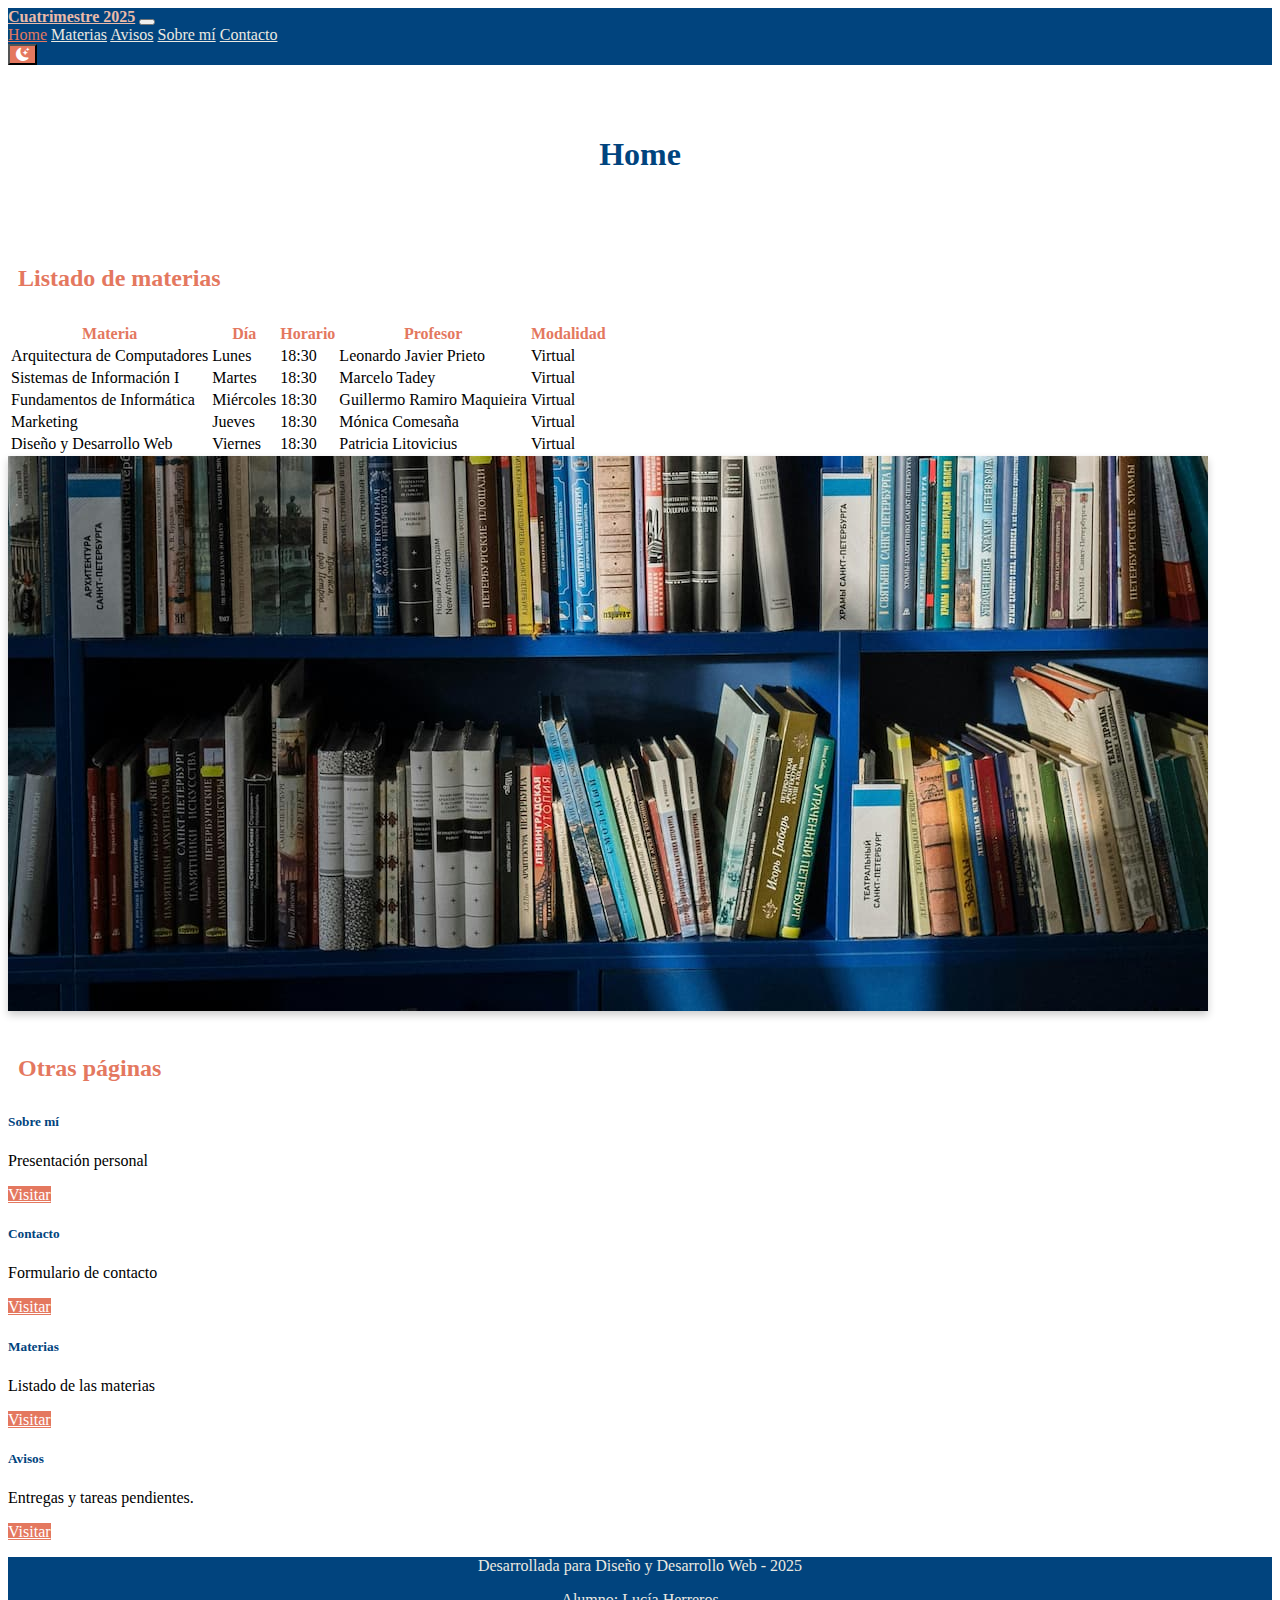
<file: index.html>
<!DOCTYPE html> 
<html lang="es">
    <head>
        <meta charset="utf-8">
        <meta name="viewport" content="width=device-width, initial-scale=1.0">
        <link rel="icon" href="img/icon.png" type="image/png">
        <!-- Enlace al CSS de Bootstrap desde CDN -->
        <link href="https://cdn.jsdelivr.net/npm/bootstrap@5.3.5/dist/css/bootstrap.min.css" rel="stylesheet" integrity="sha384-SgOJa3DmI69IUzQ2PVdRZhwQ+dy64/BUtbMJw1MZ8t5HZApcHrRKUc4W0kG879m7" crossorigin="anonymous">
        <script src="https://cdn.jsdelivr.net/npm/bootstrap@5.3.5/dist/js/bootstrap.bundle.min.js" integrity="sha384-k6d4wzSIapyDyv1kpU366/PK5hCdSbCRGRCMv+eplOQJWyd1fbcAu9OCUj5zNLiq" crossorigin="anonymous"></script>
        <link rel="stylesheet" href="https://cdn.jsdelivr.net/npm/bootstrap-icons@1.10.5/font/bootstrap-icons.css">
        <!-- Uso una hoja de estilos personal para personalizar colores -->
        <link rel="stylesheet" href="estilos.css">
        <title>Home</title>
    </head>
    <body class="d-flex flex-column min-vh-100">
        <header>
            <!-- Barra de navegación responsive Bootstrap -->
            <nav class="navbar navbar-expand-lg navbar-dark">
                <div class="container-fluid">
                  <a class="navbar-brand" href="index.html">Cuatrimestre 2025</a>
                  <button class="navbar-toggler" type="button" data-bs-toggle="collapse" data-bs-target="#navbarNavAltMarkup" aria-controls="navbarNavAltMarkup" aria-expanded="false" aria-label="Toggle navigation">
                    <span class="navbar-toggler-icon"></span>
                  </button>
                  <div class="collapse navbar-collapse" id="navbarNavAltMarkup">
                    <div class="navbar-nav me-auto">
                      <a class="nav-link active" id="activo" aria-current="page" href="index.html">Home</a>
                      <a class="nav-link menu" href="materias.html">Materias</a>
                      <a class="nav-link menu" href="avisos.html">Avisos</a>
                      <a class="nav-link menu" href="sobremi.html">Sobre mí</a>
                      <a class="nav-link menu" href="contacto.html">Contacto</a>
                    </div>
                    <div class="d-flex ms-auto align-items-center">
                        <button id="botonTema" class="btn btn-link text-light fs-4" title="Cambiar tema">
                            <i class="bi bi-moon-stars-fill"></i> 
                        </button>
                    </div>
                  </div>
                </div>
            </nav>
            <!-- Título de la página -->
            <h1>Home</h1>
        </header>
        <!-- Sección principal -->
        <main class="container flex-grow-1"> 
            <div class="container-fluid">
                <div class="container">
                    <!-- Título de la sección -->
                    <h2>Listado de materias</h2>
                    <!-- Tabla con clases de Bootstrap -->
                    <table class="table table-striped">
                        <tr>
                            <th>Materia</th>
                            <th>Día</th>
                            <th>Horario</th>
                            <th>Profesor</th>
                            <th>Modalidad</th>
                        </tr>
                        <tr>
                            <td>Arquitectura de Computadores</td>
                            <td>Lunes</td>
                            <td>18:30</td>
                            <td>Leonardo Javier Prieto</td>
                            <td>Virtual</td>
                        </tr>
                        <tr>
                            <td>Sistemas de Información I</td>
                            <td>Martes</td>
                            <td>18:30</td>
                            <td>Marcelo Tadey</td>
                            <td>Virtual</td>
                        </tr>
                        <tr>
                            <td>Fundamentos de Informática</td>
                            <td>Miércoles</td>
                            <td>18:30</td>
                            <td>Guillermo Ramiro Maquieira</td>
                            <td>Virtual</td>
                        </tr>
                        <tr>
                            <td>Marketing</td>
                            <td>Jueves</td>
                            <td>18:30</td>
                            <td>Mónica Comesaña</td>
                            <td>Virtual</td>
                        </tr>
                        <tr>
                            <td>Diseño y Desarrollo Web</td>
                            <td>Viernes</td>
                            <td>18:30</td>
                            <td>Patricia Litovicius</td>
                            <td>Virtual</td>
                        </tr>
                    </table>
                </div>

                <img src="img/imagen5.jpg" class="img-fluid rounded my-5 w-100" alt="Imágen principal">

                <div class="container">
                    <!-- Título de la sección -->
                    <h2>Otras páginas</h2>
                    <!-- Fila de Bootstrap para organizar las columnas -->
                    <div class="row">
                        <!-- Primera columna con un card -->
                        <div class="col mb-4">
                            <div class="card" style="width: 18rem;">
                                <div class="card-body">
                                  <h5>Sobre mí</h5>
                                  <p class="card-text">Presentación personal</p>
                                  <a href="sobremi.html" class="btn" target="_blank">Visitar</a>
                                </div>
                            </div>
                        </div>
                        <!-- Segunda columna con un card -->
                        <div class="col mb-4">
                            <div class="card" style="width: 18rem;">
                                <div class="card-body">
                                    <h5>Contacto</h5>
                                    <p class="card-text">Formulario de contacto</p>
                                    <a href="contacto.html" class="btn" target="_blank">Visitar</a>
                                </div>
                            </div>
                        </div>
                        <!-- Tercera columna con un card -->
                        <div class="col mb-4">
                            <div class="card" style="width: 18rem;">
                                <div class="card-body">
                                    <h5 class>Materias</h5>
                                    <p class="card-text">Listado de las materias</p>
                                    <a href="materias.html" class="btn" target="_blank">Visitar</a>
                                </div>
                            </div>
                        </div>
                        <!-- Cuarta columna con un card -->
                        <div class="col mb-4">
                            <div class="card" style="width: 18rem;">
                                <div class="card-body">
                                    <h5>Avisos</h5>
                                    <p class="card-text">Entregas y tareas pendientes.</p>
                                    <a href="avisos.html" class="btn" target="_blank">Visitar</a>
                                </div>
                            </div>
                        </div>
                    </div> <!-- Final de la fila -->
                </div> <!-- Final del contenedor de la sección -->
            </div>     
        </main>
        <!-- Pie de página -->
        <footer class="py-3 mt-3 flex-shrink-0">
            <p>Desarrollada para Diseño y Desarrollo Web - 2025</p>
            <p>Alumno: Lucía Herreros</p>
        </footer>
        <!-- Script -->
        <script src="script.js"></script>
    </body>
</html>
</file>
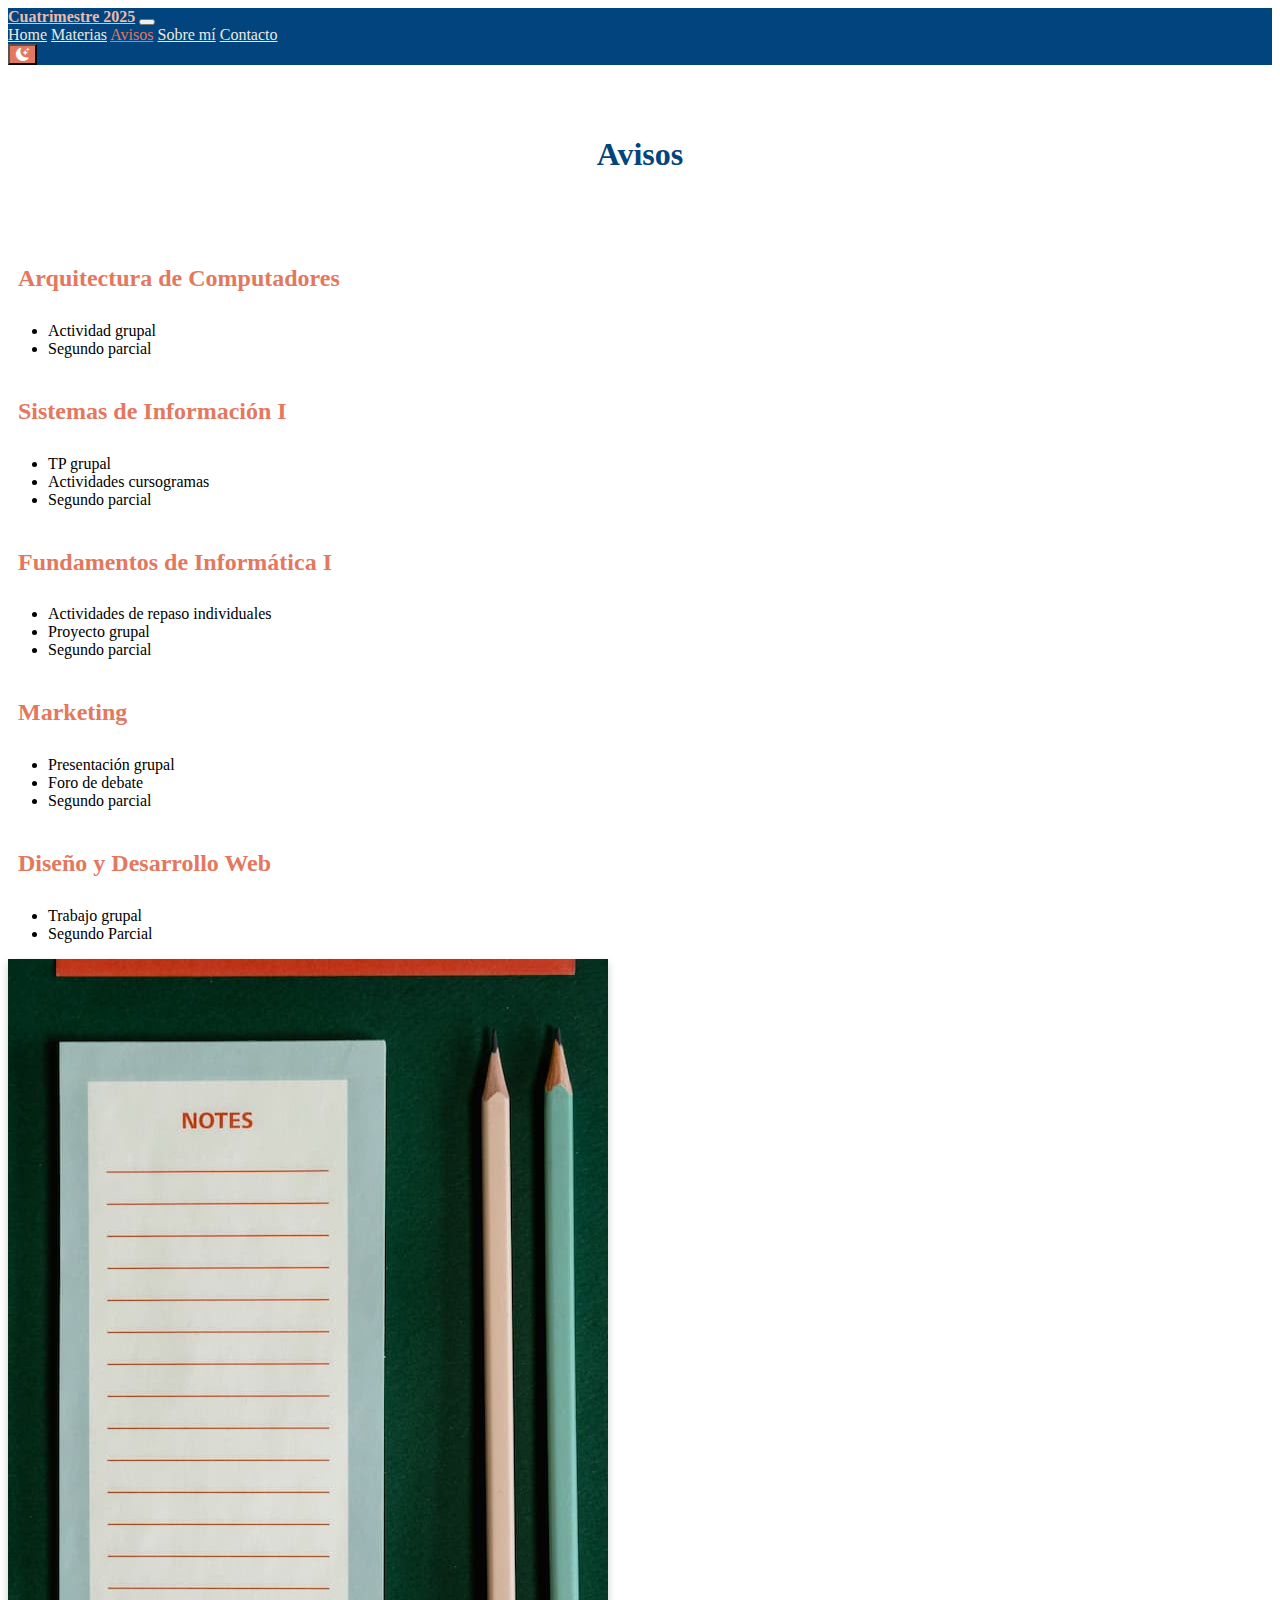
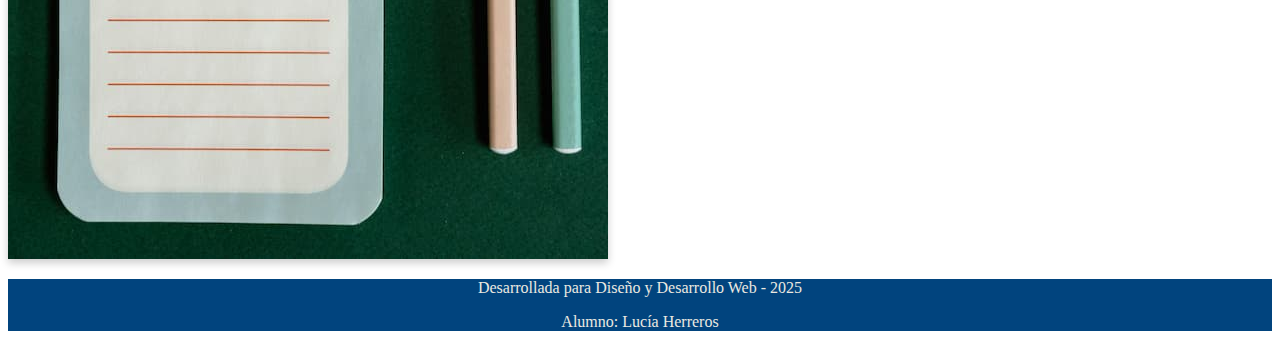
<file: avisos.html>
<!DOCTYPE html> 
<html lang="es">
    <head>
        <meta charset="utf-8">
        <meta name="viewport" content="width=device-width, initial-scale=1.0">
        <link rel="icon" href="img/icon.png" type="image/png">
        <!-- Enlace al CSS de Bootstrap desde CDN -->
        <link href="https://cdn.jsdelivr.net/npm/bootstrap@5.3.5/dist/css/bootstrap.min.css" rel="stylesheet" integrity="sha384-SgOJa3DmI69IUzQ2PVdRZhwQ+dy64/BUtbMJw1MZ8t5HZApcHrRKUc4W0kG879m7" crossorigin="anonymous">
        <link rel="stylesheet" href="https://cdn.jsdelivr.net/npm/bootstrap-icons@1.10.5/font/bootstrap-icons.css">
        <!-- Uso una hoja de estilos personal para personalizar colores -->
        <link rel="stylesheet" href="estilos.css">
        <title>Avisos</title>
    </head>
    <body class="d-flex flex-column min-vh-100">
        <header>
            <!-- Barra de navegación responsive Bootstrap -->
            <nav class="navbar navbar-expand-lg navbar-dark">
                <div class="container-fluid">
                  <a class="navbar-brand" href="index.html">Cuatrimestre 2025</a>
                  <button class="navbar-toggler" type="button" data-bs-toggle="collapse" data-bs-target="#navbarNavAltMarkup" aria-controls="navbarNavAltMarkup" aria-expanded="false" aria-label="Toggle navigation">
                    <span class="navbar-toggler-icon"></span>
                  </button>
                  <div class="collapse navbar-collapse" id="navbarNavAltMarkup">
                    <div class="navbar-nav me-auto">
                      <a class="nav-link menu" href="index.html">Home</a>
                      <a class="nav-link menu" href="materias.html">Materias</a>
                      <a class="nav-link active" id="activo" aria-current="page" href="avisos.html">Avisos</a>
                      <a class="nav-link menu" href="sobremi.html">Sobre mí</a>
                      <a class="nav-link menu" href="contacto.html">Contacto</a>
                    </div>
                    <div class="d-flex ms-auto align-items-center">
                        <button id="botonTema" class="btn btn-link text-light fs-4" title="Cambiar tema">
                            <i class="bi bi-moon-stars-fill"></i> 
                        </button>
                    </div>
                  </div>
                </div>
            </nav>
            <!-- Título de la página -->
            <h1>Avisos</h1>
        </header>
        <main class="container flex-grow-1">
            <!-- Contenido principal -->
            <div class="container">
                <!-- Diseño grid con Bootstrap -->
                <div class="row align-items-center">
                    <div class="col-12 col-md-6">
                        <!-- Columna para los avisos de las materias -->
                        <h2>Arquitectura de Computadores</h2>
                        <ul class="list-group">
                            <li class="list-group-item">Actividad grupal</li>
                            <li class="list-group-item">Segundo parcial</li>
                        </ul>
            
                        <h2>Sistemas de Información I</h2>
                        <ul class="list-group">
                            <li class="list-group-item">TP grupal</li>
                            <li class="list-group-item">Actividades cursogramas</li>
                            <li class="list-group-item">Segundo parcial</li>
                        </ul>
                        <h2>Fundamentos de Informática I</h2>
                        <ul class="list-group">
                            <li class="list-group-item">Actividades de repaso individuales</li>
                            <li class="list-group-item">Proyecto grupal</li>
                            <li class="list-group-item">Segundo parcial</li>
                        </ul>
                        <h2>Marketing</h2>
                        <ul class="list-group">
                            <li class="list-group-item">Presentación grupal</li>
                            <li class="list-group-item">Foro de debate</li>
                            <li class="list-group-item">Segundo parcial</li>
                        </ul>
                        <h2>Diseño y Desarrollo Web</h2>
                        <ul class="list-group">
                            <li class="list-group-item">Trabajo grupal</li>
                            <li class="list-group-item">Segundo Parcial</li>
                        </ul>
                    </div>
                    <!-- Columna para la imagen -->
                    <div class="col-12 col-md-6">
                        <img src="img/imagen2.jpg" class="img-fluid rounded mx-auto d-block mt-3 mt-md-0" alt="Imágen 2">
                    </div>
                </div>
            </div>
        </main>
        <footer class="py-3 mt-3 flex-shrink-0">
            <p>Desarrollada para Diseño y Desarrollo Web - 2025</p>
            <p>Alumno: Lucía Herreros</p>
        </footer>
        <script src="https://cdn.jsdelivr.net/npm/bootstrap@5.3.5/dist/js/bootstrap.bundle.min.js" integrity="sha384-k6d4wzSIapyDyv1kpU366/PK5hCdSbCRGRCMv+eplOQJWyd1fbcAu9OCUj5zNLiq" crossorigin="anonymous"></script>
        <!-- Script -->
        <script src="script.js"></script>
    </body>
</html>
</file>
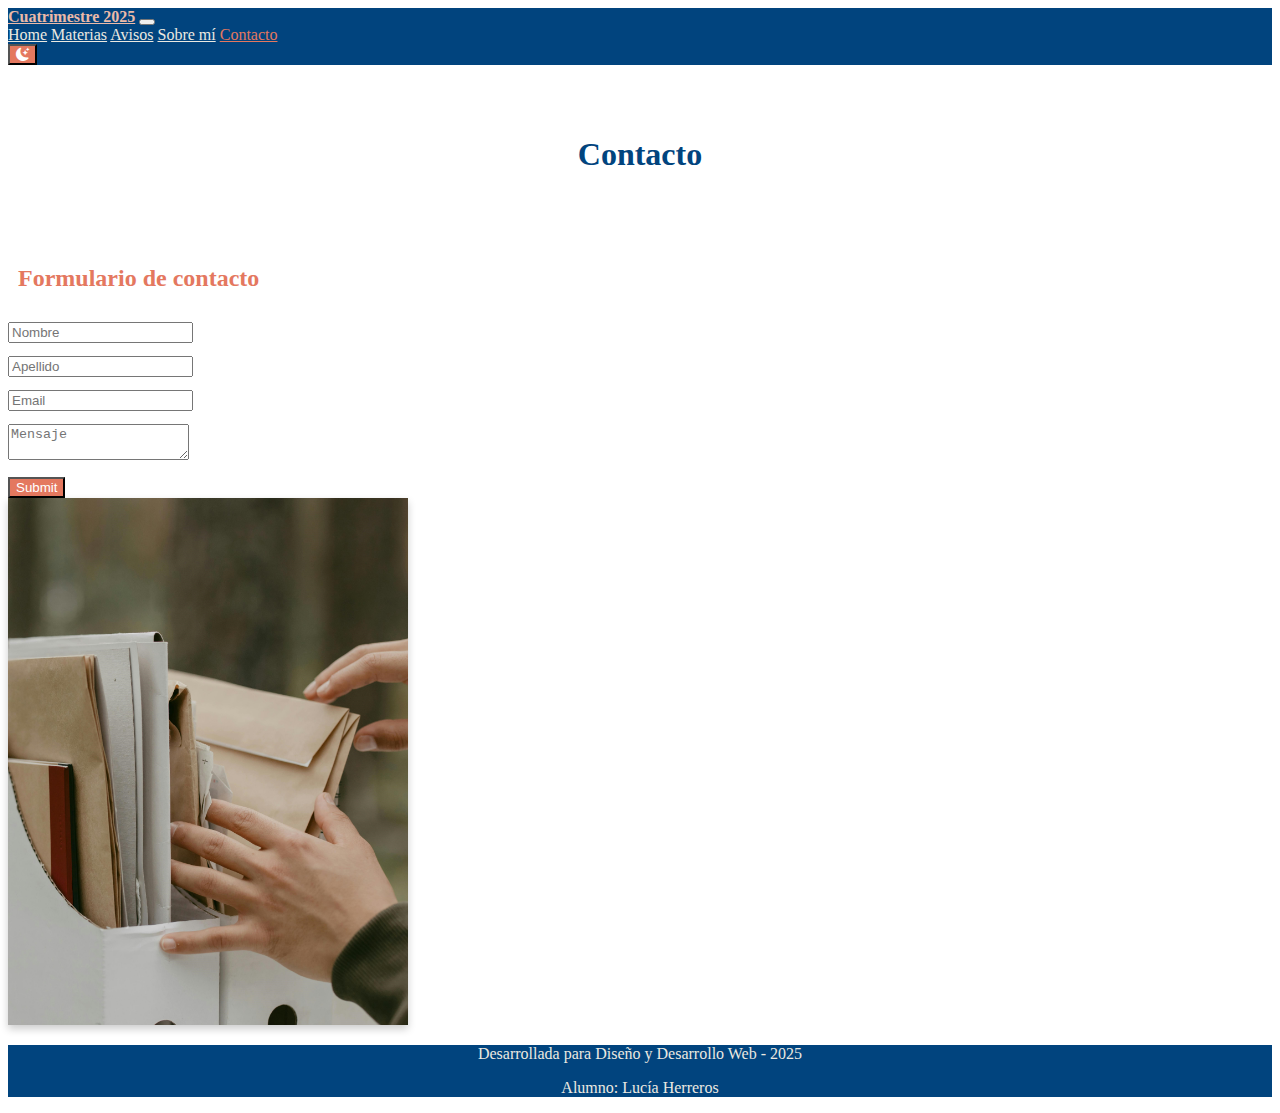
<file: contacto.html>
<!DOCTYPE html> 
<html lang="es">
    <head>
        <meta charset="utf-8">
        <meta name="viewport" content="width=device-width, initial-scale=1.0">
        <link rel="icon" href="img/icon.png" type="image/png">
        <!-- Enlace al CSS de Bootstrap desde CDN -->
        <link href="https://cdn.jsdelivr.net/npm/bootstrap@5.3.5/dist/css/bootstrap.min.css" rel="stylesheet" integrity="sha384-SgOJa3DmI69IUzQ2PVdRZhwQ+dy64/BUtbMJw1MZ8t5HZApcHrRKUc4W0kG879m7" crossorigin="anonymous">
        <link rel="stylesheet" href="https://cdn.jsdelivr.net/npm/bootstrap-icons@1.10.5/font/bootstrap-icons.css">
        <!-- Uso una hoja de estilos personal para personalizar colores -->
        <link rel="stylesheet" href="estilos.css">
        <title>Contacto</title>
    </head>
    <body class="d-flex flex-column min-vh-100">
        <header>
            <!-- Barra de navegación responsive Bootstrap -->
            <nav class="navbar navbar-expand-lg navbar-dark">
                <div class="container-fluid">
                  <a class="navbar-brand" href="index.html">Cuatrimestre 2025</a>
                  <button class="navbar-toggler" type="button" data-bs-toggle="collapse" data-bs-target="#navbarNavAltMarkup" aria-controls="navbarNavAltMarkup" aria-expanded="false" aria-label="Toggle navigation">
                    <span class="navbar-toggler-icon"></span>
                  </button>
                  <div class="collapse navbar-collapse" id="navbarNavAltMarkup">
                    <div class="navbar-nav me-auto">
                      <a class="nav-link menu" href="index.html">Home</a>
                      <a class="nav-link menu" href="materias.html">Materias</a>
                      <a class="nav-link menu" href="avisos.html">Avisos</a>
                      <a class="nav-link menu" href="sobremi.html">Sobre mí</a>
                      <a class="nav-link active" id="activo" aria-current="page" href="contacto.html">Contacto</a>
                    </div>
                    <div class="d-flex ms-auto align-items-center">
                        <button id="botonTema" class="btn btn-link text-light fs-4">
                            <i class="bi bi-moon-stars-fill"></i>
                        </button>
                    </div>
                  </div>
                </div>
            </nav>
            <!-- Título de la página -->
            <h1>Contacto</h1> 
        </header>
        <main class="container flex-grow-1">
            <!-- Contenido principal -->
            <div class="container">
                <!-- Diseño grid con Bootstrap -->
                <div class="row align-items-center g-4">
                    <!-- Columna para el formulario -->
                    <div class="col-12 col-md-6">
                        <h2>Formulario de contacto</h2>
                        <form id="formularioContacto">
                            <div class="input-group">
                                <input type="text" id="nombre" class="form-control" placeholder="Nombre" aria-label="Nombre">
                            </div>
                            <p id="error-nombre" class="mensaje-error"></p>
                            <div class="input-group">
                                <input type="text" id="apellido" class="form-control" placeholder="Apellido" aria-label="Apellido">
                            </div>
                            <p id="error-apellido" class="mensaje-error"></p>
                            <div class="input-group">
                                <input type="text" id="mail" class="form-control" placeholder="Email" aria-label="Email">
                            </div>
                            <p id="error-mail" class="mensaje-error"></p>
                            <div class="input-group">
                                <textarea id="mensaje" class="form-control" placeholder="Mensaje" aria-label="Mensaje"></textarea>
                            </div>
                            <p id="error-mensaje" class="mensaje-error"></p>
                            <input class="btn mt-3" type="submit" value="Submit">	
                        </form>
                        </div>
                        <!-- Columna para la imagen -->
                        <div class="col-12 col-md-6 pe-md-4">
                            <img class="img-fluid rounded mx-auto d-block" src="img/imagen3.jpg" alt="Imágen 3" style="max-width: 400px;">
                        </div>
                </div>
            </div>
        </main>
        <!-- Pie de página -->
        <footer class="py-3 mt-3 flex-shrink-0">
            <p>Desarrollada para Diseño y Desarrollo Web - 2025</p>
            <p>Alumno: Lucía Herreros</p>
        </footer>
        <script src="https://cdn.jsdelivr.net/npm/bootstrap@5.3.5/dist/js/bootstrap.bundle.min.js" integrity="sha384-k6d4wzSIapyDyv1kpU366/PK5hCdSbCRGRCMv+eplOQJWyd1fbcAu9OCUj5zNLiq" crossorigin="anonymous"></script>
        <!-- Script -->
        <script src="script.js"></script>
    </body>
</html>
</file>
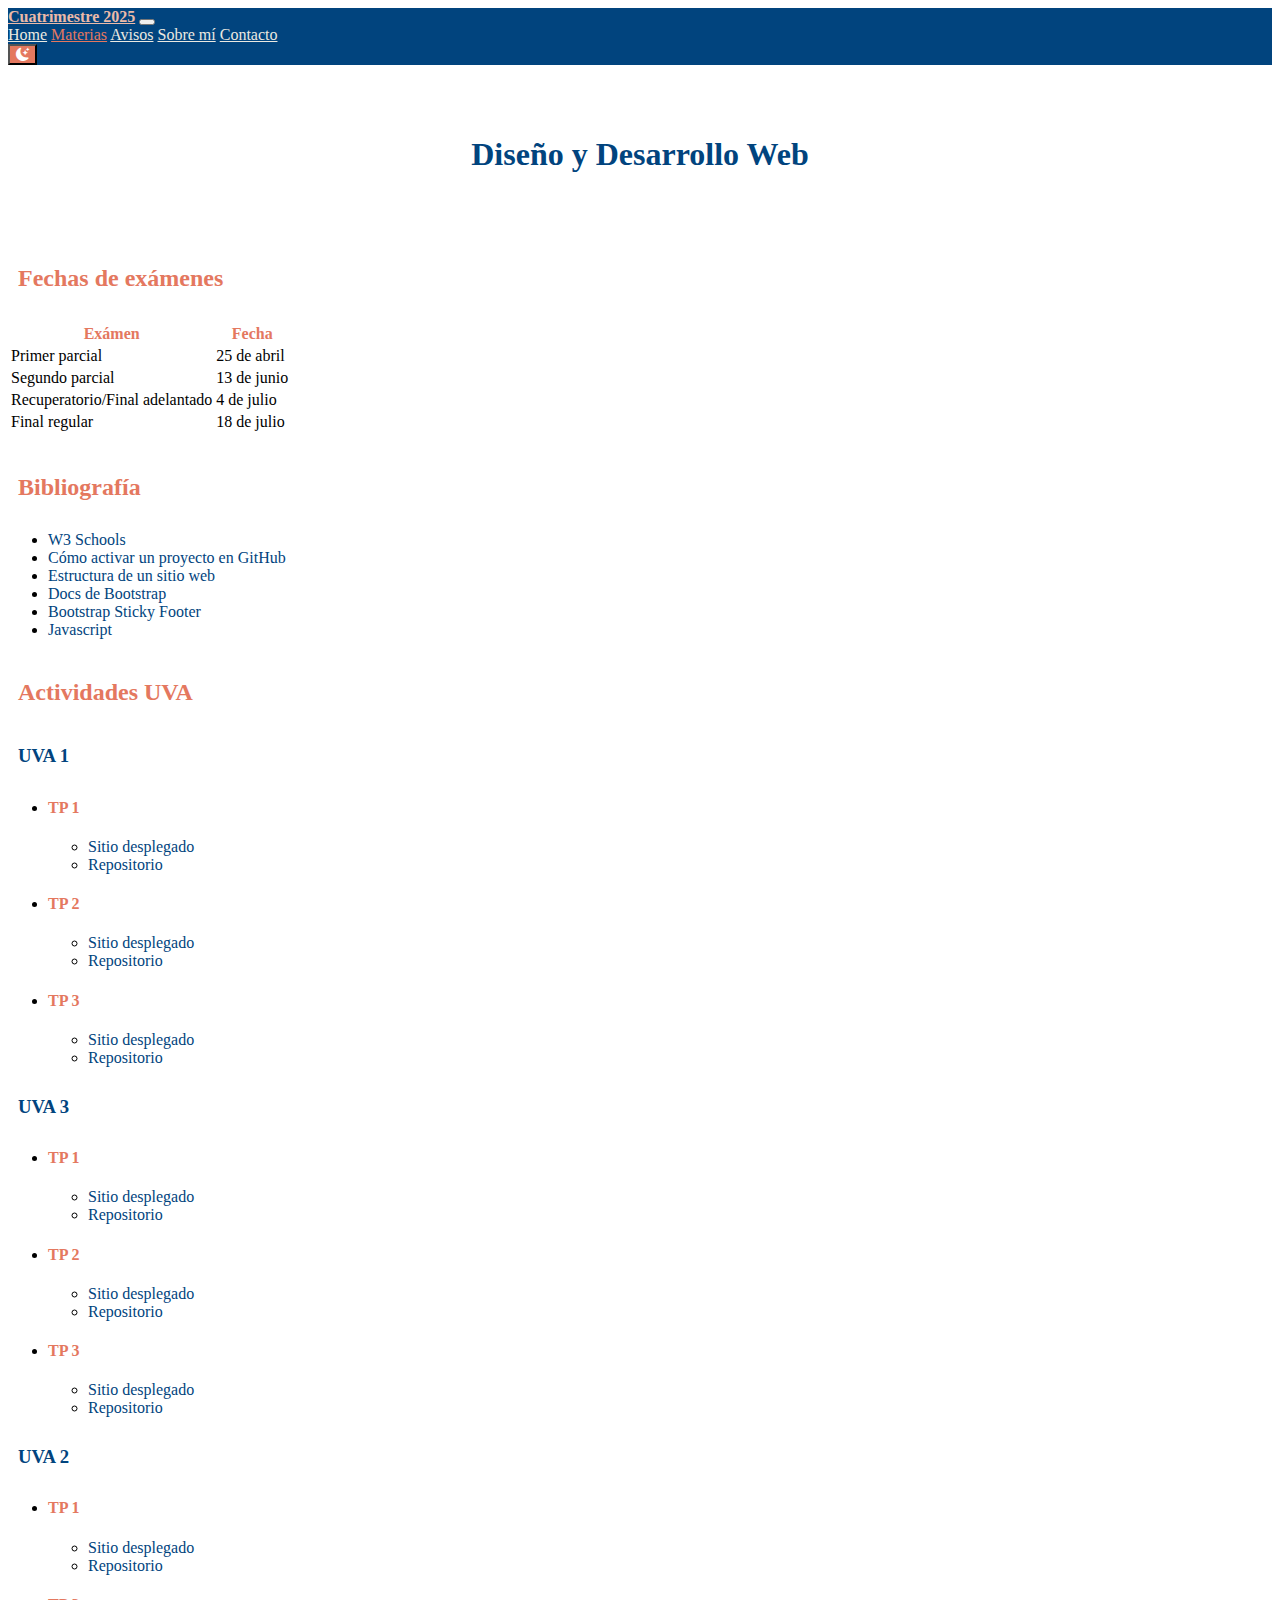
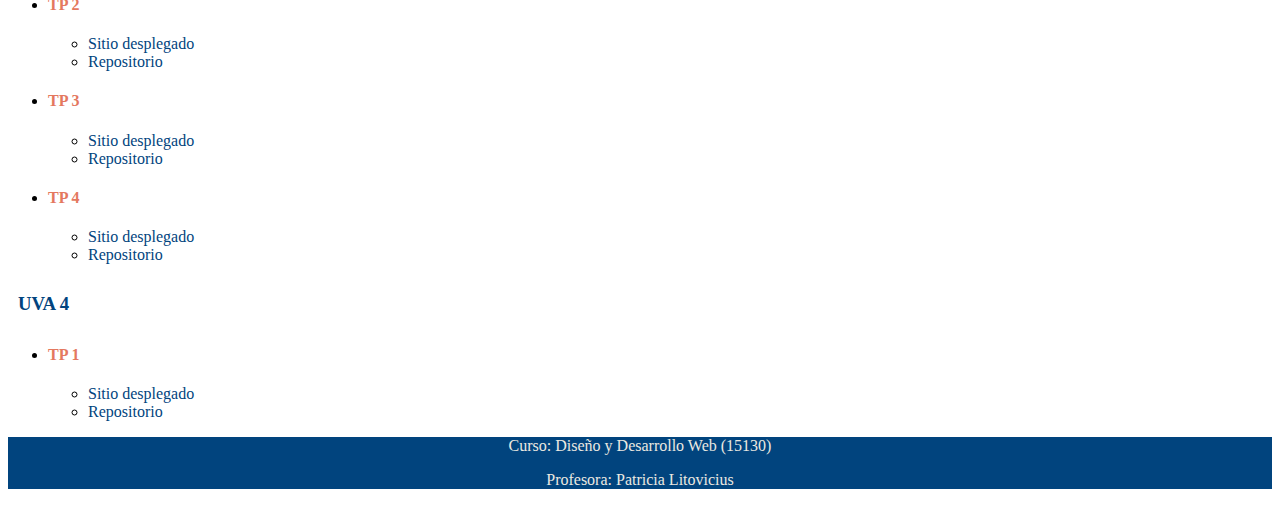
<file: dydweb.html>
<!DOCTYPE html> 
<html lang="es">
    <head>
        <meta charset="utf-8">
        <meta name="viewport" content="width=device-width, initial-scale=1.0">
        <link rel="icon" href="img/icon.png" type="image/png">
        <!-- Enlace al CSS de Bootstrap desde CDN -->
        <link href="https://cdn.jsdelivr.net/npm/bootstrap@5.3.5/dist/css/bootstrap.min.css" rel="stylesheet" integrity="sha384-SgOJa3DmI69IUzQ2PVdRZhwQ+dy64/BUtbMJw1MZ8t5HZApcHrRKUc4W0kG879m7" crossorigin="anonymous">
        <link rel="stylesheet" href="https://cdn.jsdelivr.net/npm/bootstrap-icons@1.10.5/font/bootstrap-icons.css">
        <!-- Uso una hoja de estilos personal para personalizar colores -->
        <link rel="stylesheet" href="estilos.css">
        <title>Materias</title>
    </head>
    <body class="d-flex flex-column min-vh-100">
        <header>
            <!-- Barra de navegación responsive Bootstrap -->
            <nav class="navbar navbar-expand-lg navbar-dark">
                <div class="container-fluid">
                  <a class="navbar-brand" href="index.html">Cuatrimestre 2025</a>
                  <button class="navbar-toggler" type="button" data-bs-toggle="collapse" data-bs-target="#navbarNavAltMarkup" aria-controls="navbarNavAltMarkup" aria-expanded="false" aria-label="Toggle navigation">
                    <span class="navbar-toggler-icon"></span>
                  </button>
                  <div class="collapse navbar-collapse" id="navbarNavAltMarkup">
                    <div class="navbar-nav me-auto">
                      <a class="nav-link menu" href="index.html">Home</a>
                      <a class="nav-link active" id="activo" aria-current="page" href="materias.html">Materias</a>
                      <a class="nav-link menu" href="avisos.html">Avisos</a>
                      <a class="nav-link menu" href="sobremi.html">Sobre mí</a>
                      <a class="nav-link menu" href="contacto.html">Contacto</a>
                    </div>
                    <div class="d-flex ms-auto align-items-center">
                        <button id="botonTema" class="btn btn-link text-light fs-4" title="Cambiar tema">
                            <i class="bi bi-moon-stars-fill"></i> <!-- ícono por defecto: luna -->
                        </button>
                    </div>
                  </div>
                </div>
            </nav>
            <!-- Título de la página -->
            <h1>Diseño y Desarrollo Web</h1>
        </header>
        <main class="container flex-grow-1">
            <!-- Contenido principal -->
            <div class="container">
                <!-- Diseño grid con Bootstrap -->
                <div class="row">
                    <!-- Primera columna -->
                    <div class="col-12 col-md-6">
                        <!-- Primer elemento de la columna -->
                        <div>
                        <h2>Fechas de exámenes</h2>
                        <table class="table table-bordered"> 
                            <tr>
                                <th>Exámen</th>
                                <th>Fecha</th>
                            </tr>
                            <tr>
                                <td>Primer parcial</td>
                                <td>25 de abril</td>
                            </tr>
                            <tr>
                                <td>Segundo parcial</td>
                                <td>13 de junio</td>
                            </tr>
                            <tr>
                                <td>Recuperatorio/Final adelantado</td>
                                <td>4 de julio</td>
                            </tr>
                            <tr>
                                <td>Final regular</td>
                                <td>18 de julio</td>
                            </tr>
                        </table>
                        </div>
                        <!-- Segundo elemento de la columna -->
                        <div>
                        <h2>Bibliografía</h2>
                        <ul>
                            <li>
                                <a href="https://www.w3schools.com" target="_blank" class="enlace" title="W3 School">W3 Schools</a>
                            </li>
                            <li>
                                <a href="https://www.aluracursos.com/blog/github-pages" class="enlace" target="_blank" title="Cómo activar un proyecto en GitHub">Cómo activar un proyecto en GitHub</a>
                            </li>
                            <li>
                                <a href="https://agenciaciscar.com/estructura-de-un-sitio-web/" class="enlace" target="_blank" title="Estructura de un sitio web">Estructura de un sitio web</a>
                            </li>
                            <li>
                                <a href="https://getbootstrap.com/docs/5.3/getting-started/introduction/" class="enlace" target="_blank" title="Bootstrap">Docs de Bootstrap</a>
                            </li>
                            <li>
                                <a href="https://getbootstrap.com/docs/5.0/examples/sticky-footer/" class="enlace" target="_blank" title="Bootstrap Sticky Footer">Bootstrap Sticky Footer</a>
                            </li>
                            <li>
                                <a href="https://javascript.info/" class="enlace" target="_blank" title="Javascript">Javascript</a>
                            </li>
                        </ul>
                        </div>
                    </div>
                    <!-- Segunda columna -->
                    <div class="col-12 col-md-6">
                    <div class="row">
                        <h2>Actividades UVA</h2>
                        <!-- Primera columna interna -->
                        <div class="col d-flex flex-column">
                        <!-- Card UVA 1 -->
                            <div class="card flex-fill mb-4">
                                <div class="card-body d-flex flex-column">
                                    <h3 class="card-title">UVA 1</h3>
                                    <div class="contenido d-flex flex-column justify-content-center flex-grow-1">
                                            <ul>
                                            <li>
                                            <h4>TP 1</h4>
                                            <ul>
                                                <li><a href="https://lucia-herreros.github.io/UVA1TP1/" class="enlace" target="_blank">Sitio desplegado</a></li>
                                                <li><a href="https://github.com/lucia-herreros/UVA1TP1.git" class="enlace" target="_blank">Repositorio</a></li>
                                            </ul>
                                            </li>
                                            <li>
                                            <h4>TP 2</h4>
                                            <ul>
                                                <li><a href="https://lucia-herreros.github.io/UVA1TP2/" class="enlace" target="_blank">Sitio desplegado</a></li>
                                                <li><a href="https://github.com/lucia-herreros/UVA1TP2.git" class="enlace" target="_blank">Repositorio</a></li>
                                            </ul>
                                            </li>
                                            <li>
                                            <h4>TP 3</h4>
                                            <ul>
                                                <li><a href="https://lucia-herreros.github.io/UVA1TP3/" class="enlace" target="_blank">Sitio desplegado</a></li>
                                                <li><a href="https://github.com/lucia-herreros/UVA1TP3.git" class="enlace" target="_blank">Repositorio</a></li>
                                            </ul>
                                            </li>  
                                        </ul>
                                    </div>
                                </div>
                            </div>

                            <!-- Card UVA 3 -->
                            <div class="card flex-fill mb-4">
                                <div class="card-body d-flex flex-column">
                                    <h3 class="card-title">UVA 3</h3>
                                    <div class="contenido d-flex flex-column justify-content-center flex-grow-1">
                                        <ul>
                                            <li>
                                            <h4>TP 1</h4>
                                            <ul>
                                                <li><a href="https://lucia-herreros.github.io/UVA3TP1/" class="enlace" target="_blank">Sitio desplegado</a></li>
                                                <li><a href="https://github.com/lucia-herreros/UVA3TP1.git" class="enlace" target="_blank">Repositorio</a></li>
                                            </ul>
                                            </li>
                                            <li>
                                            <h4>TP 2</h4>
                                            <ul>
                                                <li><a href="https://github.com/lucia-herreros/UVA3TP2.git" class="enlace" target="_blank">Sitio desplegado</a></li>
                                                <li><a href="https://github.com/lucia-herreros/UVA3TP2.git" class="enlace" target="_blank">Repositorio</a></li>
                                            </ul>
                                            </li>
                                            <li>
                                            <h4>TP 3</h4>
                                            <ul>
                                                <li><a href="https://github.com/lucia-herreros/UVA3TP2.git" class="enlace" target="_blank">Sitio desplegado</a></li>
                                                <li><a href="https://github.com/lucia-herreros/UVA3TP2.git" class="enlace" target="_blank">Repositorio</a></li>
                                            </ul>
                                            </li>
                                        </ul>
                                    </div>
                                </div>
                            </div>
                        </div>

                        <!-- Segunda columna interna -->
                        <div class="col d-flex flex-column">
                            <!-- Card UVA 2 -->
                            <div class="card flex-fill mb-4">
                                <div class="card-body d-flex flex-column">
                                <h3 class="card-title">UVA 2</h3>
                                <div class="contenido d-flex flex-column justify-content-center flex-grow-1">
                                    <ul>
                                        <li>
                                        <h4>TP 1</h4>
                                        <ul>
                                            <li><a href="https://lucia-herreros.github.io/UVA2TP1/" class="enlace" target="_blank">Sitio desplegado</a></li>
                                            <li><a href="https://github.com/lucia-herreros/UVA2TP1.git" class="enlace" target="_blank">Repositorio</a></li>
                                        </ul>
                                        </li>
                                        <li>
                                        <h4>TP 2</h4>
                                        <ul>
                                            <li><a href="https://lucia-herreros.github.io/UVA2TP2/" class="enlace" target="_blank">Sitio desplegado</a></li>
                                            <li><a href="https://github.com/lucia-herreros/UVA2TP2.git" class="enlace" target="_blank">Repositorio</a></li>
                                        </ul>
                                        </li>
                                        <li>
                                        <h4>TP 3</h4>
                                        <ul>
                                            <li><a href="https://lucia-herreros.github.io/UVA2TP3/" class="enlace" target="_blank">Sitio desplegado</a></li>
                                            <li><a href="https://github.com/lucia-herreros/UVA2TP3.git" class="enlace" target="_blank">Repositorio</a></li>
                                        </ul>
                                        </li>
                                        <li>
                                        <h4>TP 4</h4>
                                        <ul>
                                            <li><a href="https://lucia-herreros.github.io/UVA2TP4/" class="enlace" target="_blank">Sitio desplegado</a></li>
                                            <li><a href="https://github.com/lucia-herreros/UVA2TP4.git" class="enlace" target="_blank">Repositorio</a></li>
                                        </ul>
                                        </li>  
                                    </ul>
                                </div>
                                </div>
                            </div>    

                            <!-- Card UVA 4 -->
                            <div class="card flex-fill mb-4">
                                <div class="card-body d-flex flex-column">
                                    <h3 class="card-title">UVA 4</h3>
                                    <div class="contenido d-flex flex-column justify-content-center flex-grow-1">
                                        <ul>
                                            <li>
                                            <h4>TP 1</h4>
                                            <ul>
                                                <li><a href="https://chistes-luciaherreros.netlify.app/" class="enlace" target="_blank">Sitio desplegado</a></li>
                                                <li><a href="https://github.com/lucia-herreros/TPUVA4.git" class="enlace" target="_blank">Repositorio</a></li>
                                            </ul>
                                            </li>
                                        </ul>
                                    </div>
                                </div>
                            </div>
                        </div>
                    </div>
                    </div>
                </div>
            </div>
        </main>
        <footer class="py-3 mt-3 flex-shrink-0">
            <p>Curso: Diseño y Desarrollo Web (15130)</p>
            <p>Profesora: Patricia Litovicius</p>
        </footer>
        <script src="https://cdn.jsdelivr.net/npm/bootstrap@5.3.5/dist/js/bootstrap.bundle.min.js" integrity="sha384-k6d4wzSIapyDyv1kpU366/PK5hCdSbCRGRCMv+eplOQJWyd1fbcAu9OCUj5zNLiq" crossorigin="anonymous"></script>
        <!-- Script -->
        <script src="script.js"></script>
    </body>
</html>
</file>
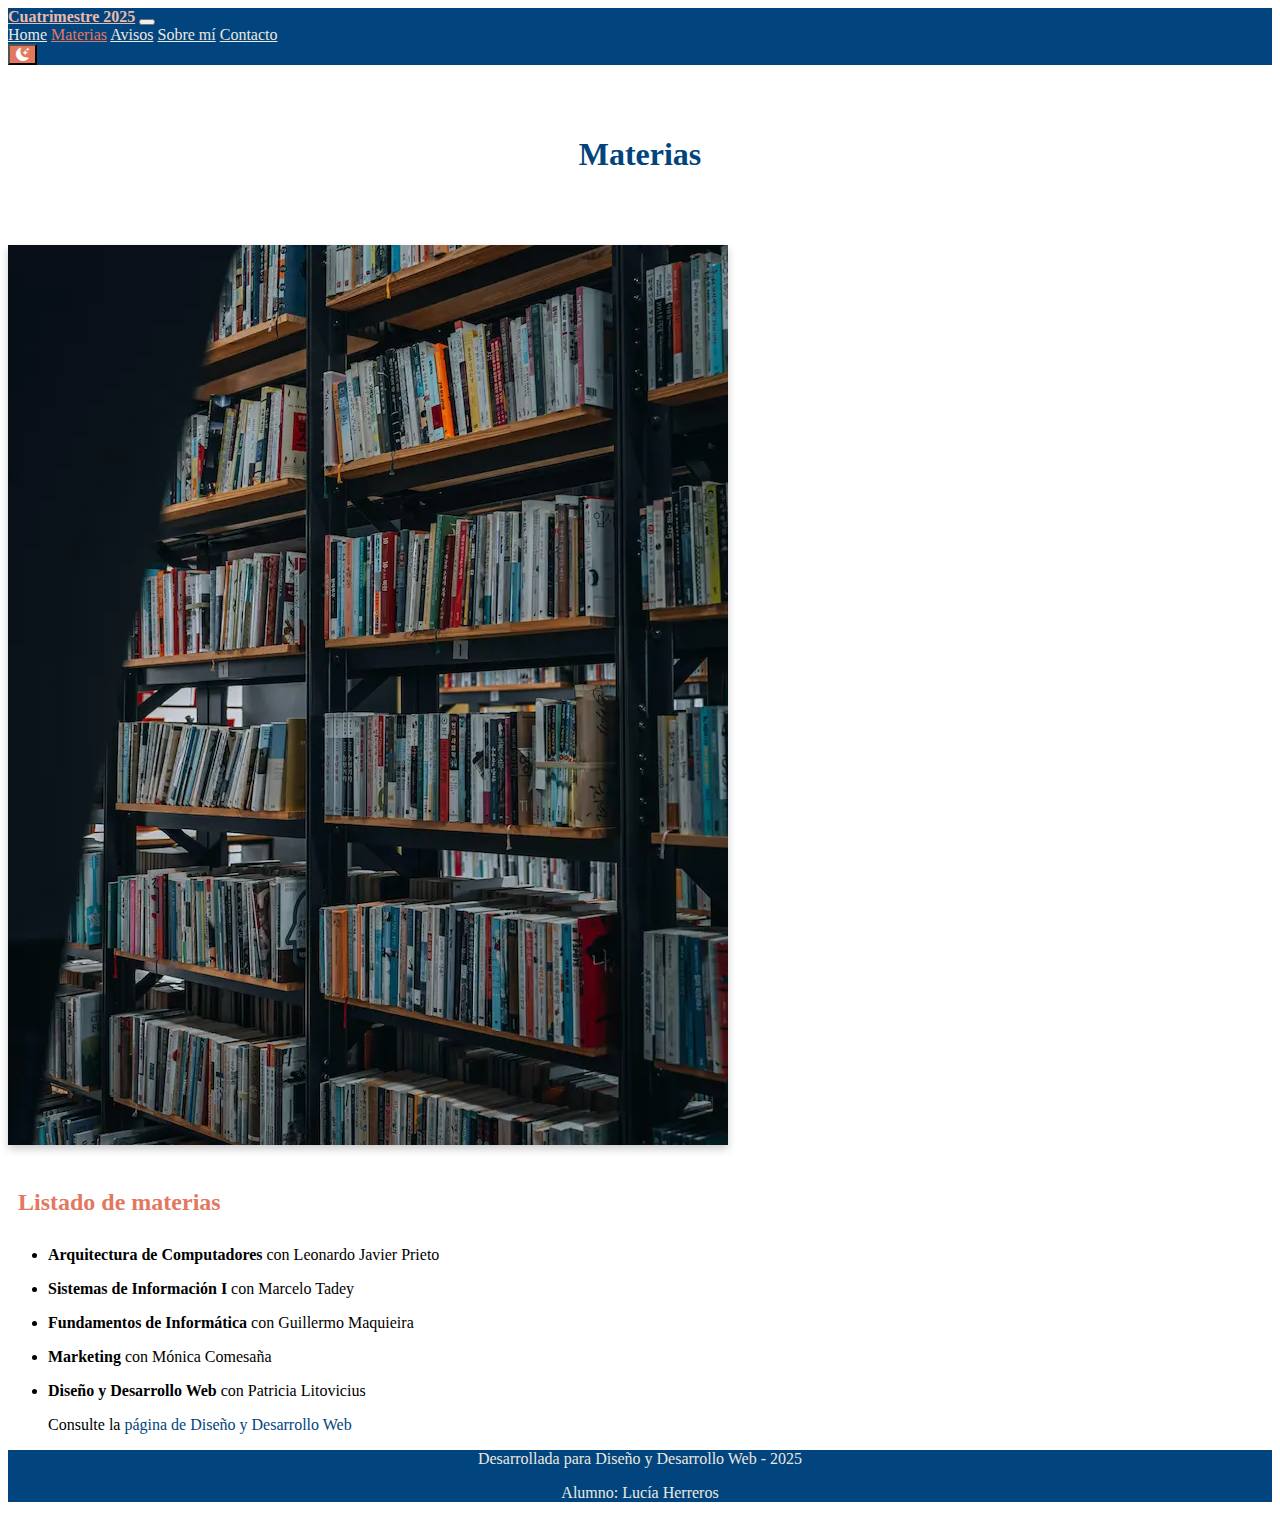
<file: materias.html>
<!DOCTYPE html> 
<html lang="es">
    <head>
        <meta charset="utf-8">
        <meta name="viewport" content="width=device-width, initial-scale=1.0">
        <meta name="description" content="Página de inicio del sitio web portfolio para el Cuatrimestre 2025 con información sobre materias, avisos, contacto y más.">
        <link rel="icon" href="img/icon.png" type="image/png">
        <!-- Enlace al CSS de Bootstrap desde CDN -->
        <link href="https://cdn.jsdelivr.net/npm/bootstrap@5.3.5/dist/css/bootstrap.min.css" rel="stylesheet" integrity="sha384-SgOJa3DmI69IUzQ2PVdRZhwQ+dy64/BUtbMJw1MZ8t5HZApcHrRKUc4W0kG879m7" crossorigin="anonymous">
        <link rel="stylesheet" href="https://cdn.jsdelivr.net/npm/bootstrap-icons@1.10.5/font/bootstrap-icons.css">
        <!-- Uso una hoja de estilos personal para personalizar colores -->
        <link rel="stylesheet" href="estilos.css">
        <title>Materias</title>
    </head>
    <body class="d-flex flex-column min-vh-100">
        <header>
            <!-- Barra de navegación responsive Bootstrap -->
            <nav class="navbar navbar-expand-lg navbar-dark">
                <div class="container-fluid">
                  <a class="navbar-brand" href="index.html">Cuatrimestre 2025</a>
                  <button class="navbar-toggler" type="button" data-bs-toggle="collapse" data-bs-target="#navbarNavAltMarkup" aria-controls="navbarNavAltMarkup" aria-expanded="false" aria-label="Toggle navigation">
                    <span class="navbar-toggler-icon"></span>
                  </button>
                  <div class="collapse navbar-collapse" id="navbarNavAltMarkup">
                    <div class="navbar-nav me-auto">
                      <a class="nav-link menu" href="index.html">Home</a>
                      <a class="nav-link active" id="activo" aria-current="page" href="materias.html">Materias</a>
                      <a class="nav-link menu" href="avisos.html">Avisos</a>
                      <a class="nav-link menu" href="sobremi.html">Sobre mí</a>
                      <a class="nav-link menu" href="contacto.html">Contacto</a>
                    </div>
                    <div class="d-flex ms-auto align-items-center">
                        <button id="botonTema" class="btn btn-link text-light fs-4" title="Cambiar tema">
                            <i class="bi bi-moon-stars-fill"></i> 
                        </button>
                    </div>
                  </div>
                </div>
            </nav>
            <!-- Título de la página -->
            <h1>Materias</h1>
        </header>
        <main class="container flex-grow-1 mb-4">
            <!-- Contenido principal -->
            <div class="container">
                <!-- Diseño grid con Bootstrap -->
                <div class="row align-items-center">
                    <!-- Columna para la imagen -->
                    <div class="col-md-4 mb-4 mb-md-0 text-center">
                        <img src="img/imagen4.webp" class="img-fluid rounded" alt="Imágen 4">
                    </div>
                    <!-- Columna para las materias -->
                    <div class="col-md-8">
                        <h2>Listado de materias</h2>
                        <ul>
                            <li>
                                <p><b>Arquitectura de Computadores</b> con Leonardo Javier Prieto</p>
                            </li>
                            <li>
                                <p><b>Sistemas de Información I</b> con Marcelo Tadey</p>
                            </li>
                            <li>
                                <p><b>Fundamentos de Informática</b> con Guillermo Maquieira</p>
                            </li>
                            <li>
                                <p><b>Marketing</b> con Mónica Comesaña</p>
                            </li>
                            <li>
                                <p><b>Diseño y Desarrollo Web</b> con Patricia Litovicius</p>
                                <p>Consulte la <a class="enlace" href="dydweb.html" target="_blank">página de Diseño y Desarrollo Web</a></p>
                            </li>
                        </ul>
                    </div>
                </div>
            </div>
        </main>
        <!-- Pie de página -->
        <footer class="py-3 mt-3 flex-shrink-0">
            <p>Desarrollada para Diseño y Desarrollo Web - 2025</p>
            <p>Alumno: Lucía Herreros</p>
        </footer>
        <script src="https://cdn.jsdelivr.net/npm/bootstrap@5.3.5/dist/js/bootstrap.bundle.min.js" integrity="sha384-k6d4wzSIapyDyv1kpU366/PK5hCdSbCRGRCMv+eplOQJWyd1fbcAu9OCUj5zNLiq" crossorigin="anonymous"></script>
        <!-- Script -->
        <script src="script.js"></script>
    </body>
</html>
</file>
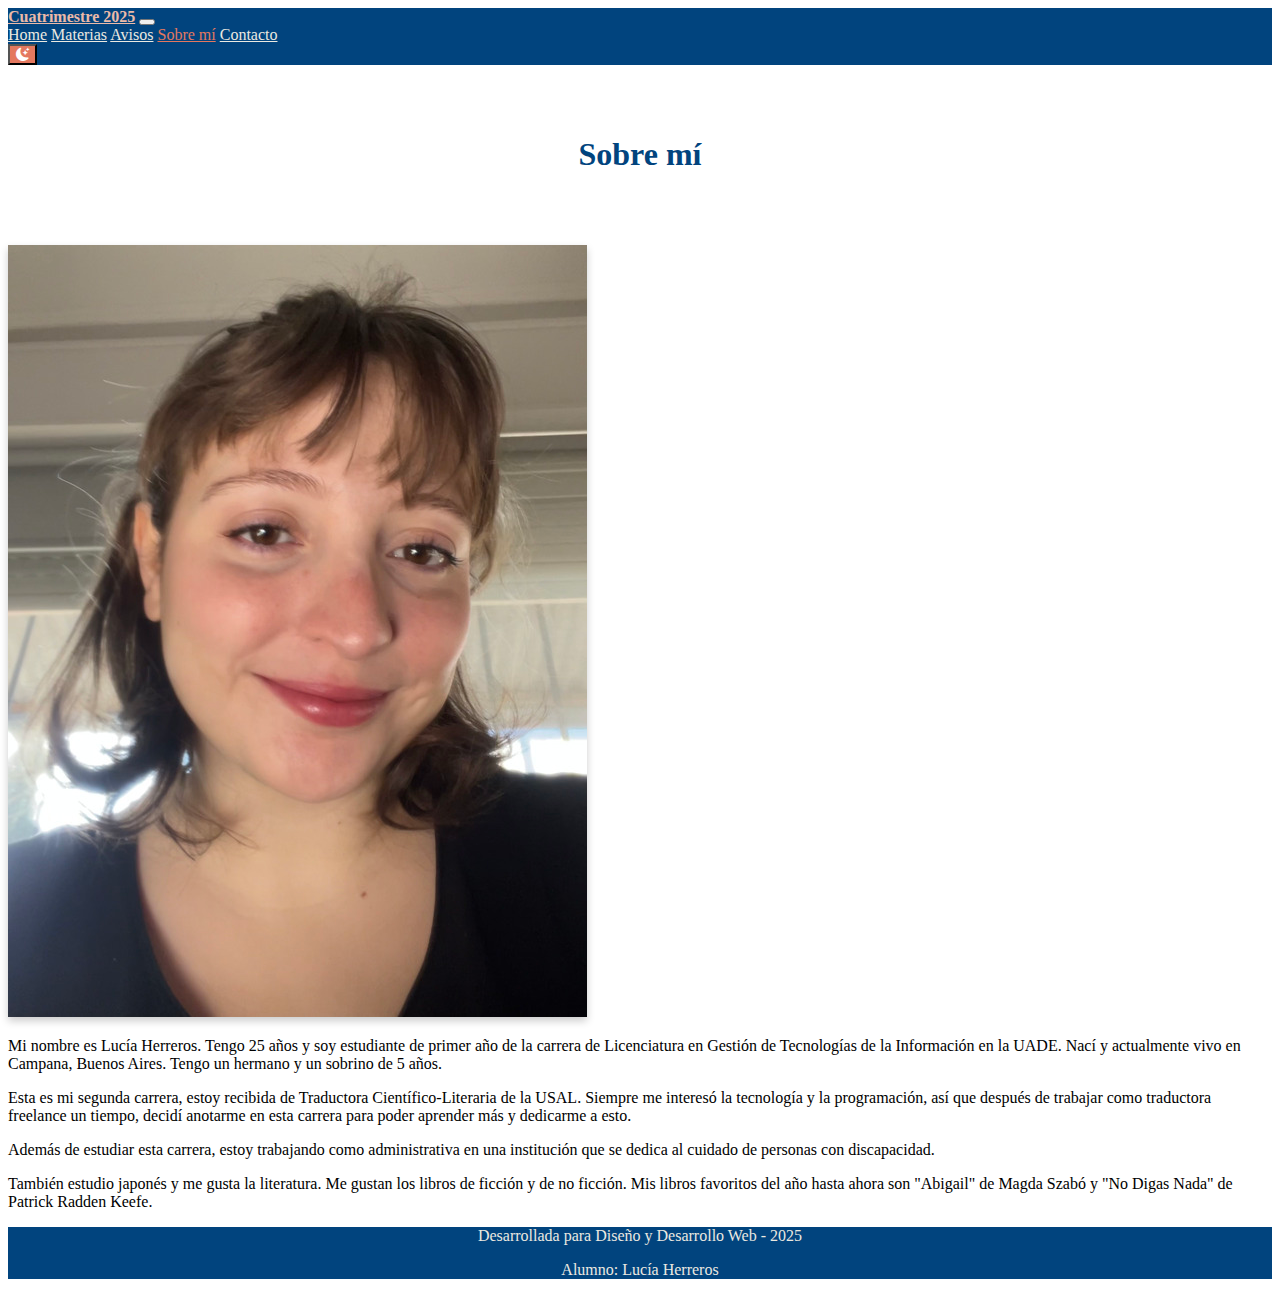
<file: sobremi.html>
<!DOCTYPE html> 
<html lang="es">
    <head>
        <meta charset="utf-8">
        <meta name="viewport" content="width=device-width, initial-scale=1.0">
        <link rel="icon" href="img/icon.png" type="image/png">
        <!-- Enlace al CSS de Bootstrap desde CDN -->
        <link href="https://cdn.jsdelivr.net/npm/bootstrap@5.3.5/dist/css/bootstrap.min.css" rel="stylesheet" integrity="sha384-SgOJa3DmI69IUzQ2PVdRZhwQ+dy64/BUtbMJw1MZ8t5HZApcHrRKUc4W0kG879m7" crossorigin="anonymous">
        <script src="https://cdn.jsdelivr.net/npm/bootstrap@5.3.5/dist/js/bootstrap.bundle.min.js" integrity="sha384-k6d4wzSIapyDyv1kpU366/PK5hCdSbCRGRCMv+eplOQJWyd1fbcAu9OCUj5zNLiq" crossorigin="anonymous"></script>
        <link rel="stylesheet" href="https://cdn.jsdelivr.net/npm/bootstrap-icons@1.10.5/font/bootstrap-icons.css">
        <!-- Uso una hoja de estilos personal para personalizar -->
        <link rel="stylesheet" href="estilos.css">
        <title>Sobre mí</title>
    </head>
    <body class="d-flex flex-column min-vh-100">
        <header>
            <!-- Barra de navegación responsive Bootstrap -->
            <nav class="navbar navbar-expand-lg navbar-dark">
                <div class="container-fluid">
                  <a class="navbar-brand" href="index.html">Cuatrimestre 2025</a>
                  <button class="navbar-toggler" type="button" data-bs-toggle="collapse" data-bs-target="#navbarNavAltMarkup" aria-controls="navbarNavAltMarkup" aria-expanded="false" aria-label="Toggle navigation">
                    <span class="navbar-toggler-icon"></span>
                  </button>
                  <div class="collapse navbar-collapse" id="navbarNavAltMarkup">
                    <div class="navbar-nav me-auto">
                      <a class="nav-link menu" href="index.html">Home</a>
                      <a class="nav-link menu" href="materias.html">Materias</a>
                      <a class="nav-link menu" href="avisos.html">Avisos</a>
                      <a class="nav-link active" id="activo" aria-current="page" href="sobremi.html">Sobre mí</a>
                      <a class="nav-link menu" href="contacto.html">Contacto</a>
                    </div>
                    <div class="d-flex ms-auto align-items-center">
                        <button id="botonTema" class="btn btn-link text-light fs-4" title="Cambiar tema">
                            <i class="bi bi-moon-stars-fill"></i>
                        </button>
                    </div>
                  </div>
                </div>
            </nav>
            <!-- Título de la página -->
            <h1>Sobre mí</h1>
        </header>
        <main class="container flex-grow-1">
            <!-- Contenido principal -->
            <div class="container">
                <!-- Usando Bootstrap para que la imágen sea responsive y limitar el espacio que ocupa -->
                <img class="img-fluid rounded w-25 float-start me-3 mb-3" src="img/imagen1.jpg" alt="Foto Lucia">
                <p>Mi nombre es Lucía Herreros. Tengo 25 años y soy estudiante de primer año de la carrera de Licenciatura en Gestión de Tecnologías de la Información en la UADE. Nací y actualmente vivo en Campana, Buenos Aires. Tengo un hermano y un sobrino de 5 años.</p>
                <p>Esta es mi segunda carrera, estoy recibida de Traductora Científico-Literaria de la USAL. Siempre me interesó la tecnología y la programación, así que después de trabajar como traductora freelance un tiempo, decidí anotarme en esta carrera para poder aprender más y dedicarme a esto.</p>
                <p>Además de estudiar esta carrera, estoy trabajando como administrativa en una institución que se dedica al cuidado de personas con discapacidad.</p>
                <p>También estudio japonés y me gusta la literatura. Me gustan los libros de ficción y de no ficción. Mis libros favoritos del año hasta ahora son "Abigail" de Magda Szabó y "No Digas Nada" de Patrick Radden Keefe.</p>
            </div>
            <!-- Esto rompe el "float" de la imágen -->
            <div class="clearfix"></div>
        </main>
        <footer class="py-3 mt-3 flex-shrink-0">
          <p>Desarrollada para Diseño y Desarrollo Web - 2025</p>
          <p>Alumno: Lucía Herreros</p>
      </footer>
      <!-- Script -->
      <script src="script.js"></script>
    </body>
</html>
</file>
<file: estilos.css>
h1 {
    color: #01447E;
    text-align: center;
    padding: 50px;
    font-weight: bold;
}

h2 {
    padding: 20px 10px 10px 10px;
    color: #E4785F;
    font-weight: bold;
}

h3 {
    padding: 10px;
    color: #01447E; 
}

h4 {
    color: #E4785F;
}

h5 {
    color: #01447E; 
}

nav {
    background-color: #01447E;
}

.navbar-brand {
    color: #ECBAA8;
    font-weight: bold;
}

.navbar-brand:hover {
    color: #E4785F;
}

#activo {
    color: #E4785F;
}

.menu {
    color: #EBE9E1;
}

.menu:hover {
    color: #E4785F;
}

.enlace {
    text-decoration: none;
    color: #01447E;
    font-weight: 500;
}

.enlace:hover {
    color: #E4785F;
}

.btn {
    background-color: #E4785F;
    color: white;
}

.btn:hover {
    background-color: #ECBAA8;
    color: #EBE9E1;
}

.table th {
    color: #E4785F;
}

img {
    transition: transform 0.3s ease, box-shadow 0.3s ease;
    box-shadow: 0 4px 8px rgba(0, 0, 0, 0.2);
}

img:hover {
    transform: scale(1.03);
    box-shadow: 0 8px 20px rgba(0, 0, 0, 0.4);
}

footer {
    background-color: #01447E;
    color: #EBE9E1;
    text-align: center;
}

/* Estilo error formulario */

.mensaje-error {
    color: rgb(205, 10, 10);
    font-size: small;
}

/* Estilo para modo oscuro */
.modo-oscuro {
    background-color: #0b1e3d;
    color: #EBE9E1;
}

.modo-oscuro h1, 
.modo-oscuro h2,
.modo-oscuro h3,
.modo-oscuro h4,
.modo-oscuro h5 {
    color: #ECBAA8;
}

.modo-oscuro nav {
    background-color: #022c5a;
}

.modo-oscuro footer {
    color: #EBE9E1;
    background-color: #022c5a;
}

.modo-oscuro .enlace {
    text-decoration: none;
    color: #E4785F;
    font-weight: 500;
}

.enlace:hover {
    color: #ECBAA8;
}

.modo-oscuro li {
    color: #EBE9E1;
}

.modo-oscuro .card {
    background-color: #022c5a;
    color: #EBE9E1;
    border-color: #232c3a;
}

.modo-oscuro table,
.modo-oscuro table td {
    background-color: #022c5a;
    color: #EBE9E1;
    border-color: #232c3a;

}

.modo-oscuro table th {
    background-color: #01447E; 
    color: #E4785F;
    border-color: #232c3a;
}

.modo-oscuro .list-group-item {
  background-color: #01447E; 
  color: #EBE9E1; 
  border: 1px solid #232c3a; 
}

.modo-oscuro input[type="text"],
.modo-oscuro textarea {
    background-color: #022c5a;
    color: #EBE9E1;
    border: 1px solid #232c3a;
}

.modo-oscuro input[type="text"]::placeholder,
.modo-oscuro textarea::placeholder {
    color: #aaa;
}
</file>
